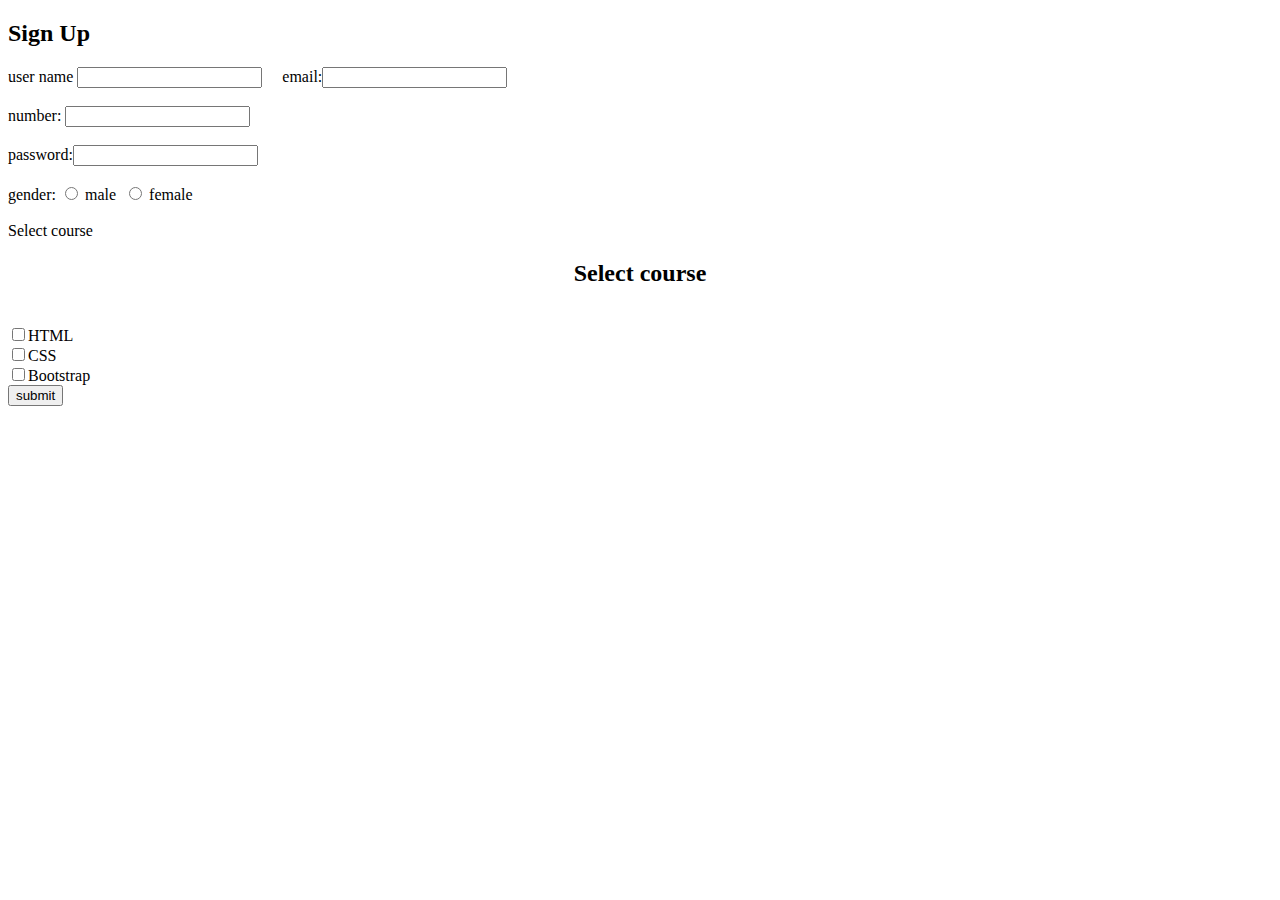
<file: login.html>
<!DOCTYPE html>
<html lang="en">
<head>
    <meta charset="UTF-8">
    <meta name="viewport" content="width=device-width, initial-scale=1.0">
    <title>login</title>
</head>
<body>
    <h2>Sign Up</h2>
    <form action="">
        <label for="username">user name</label>
        <input type="text" id="username" name="username">
        &nbsp; &nbsp; email:<input type="email">
        <br>
        <br>
        number:
        <input type="number" id="" name="">
        <br><br>
        password:<input type="password">
        <br><br>
        gender:
        <input type="radio" name="gender" value="male">
        male 
        &nbsp;<input type="radio" name="gender" value="female">
        female 
        <!-- checkbox --> <br>
        <br>
        Select course <br>
        <h2 style="text-align: center;">Select course</h2> <br>
        <input type="checkbox" name="Course" value="html">HTML <br>
        <input type="checkbox" name="Course" value="css">CSS <br>
        <input type="checkbox" name="Course" value="bootstrap">Bootstrap <br>
        <input type="submit" value="submit">
    </form>
    
</body>
</html>
</file>
